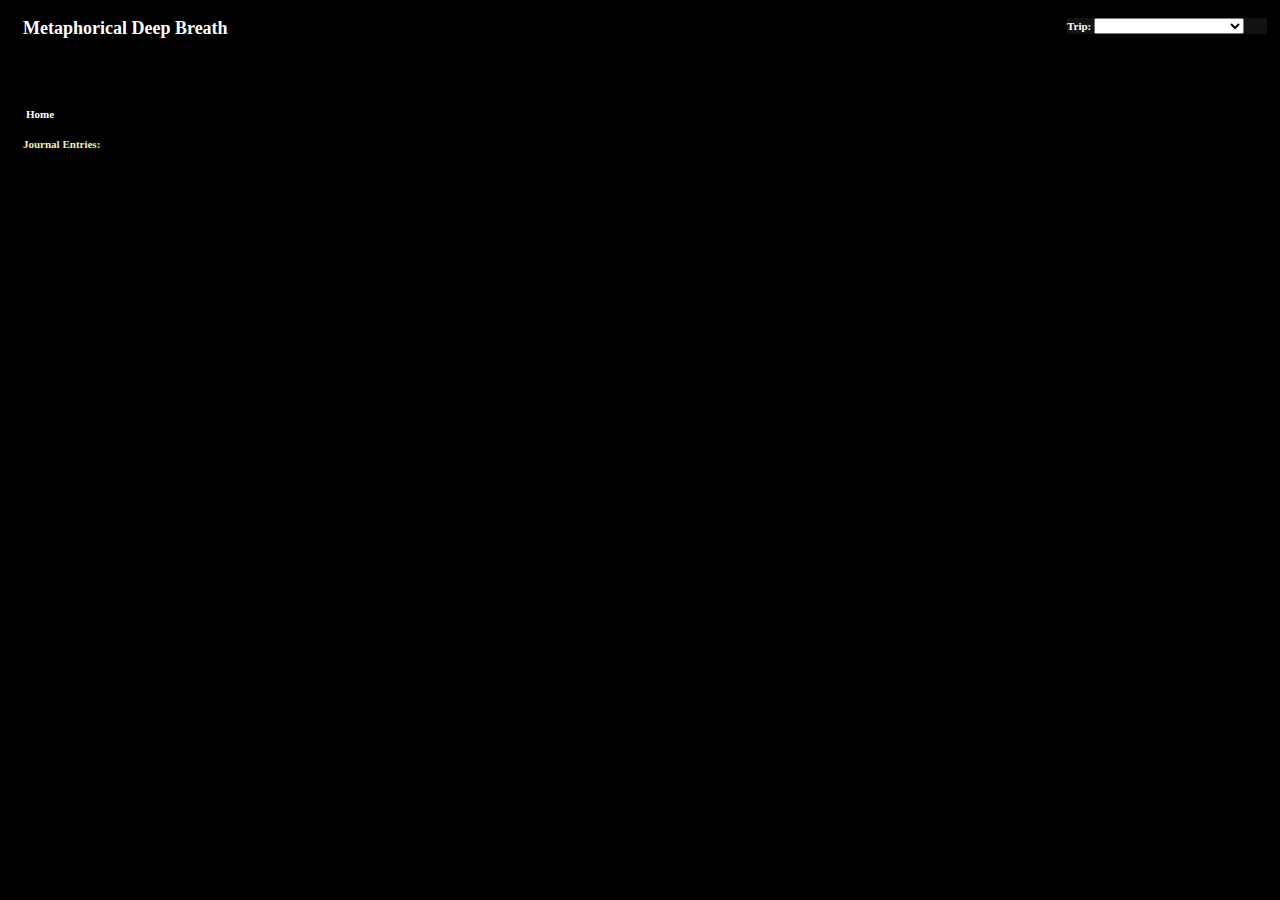
<file: index.html>
<!DOCTYPE html PUBLIC "-//W3C//DTD XHTML 1.0 Transitional//EN"
    "http://www.w3.org/TR/xhtml1/DTD/xhtml1-transitional.dtd">
<html xmlns="http://www.w3.org/1999/xhtml">
  <head>
    <meta name="generator" content=
    "HTML Tidy for Windows (vers 14 February 2006), see www.w3.org" />
    <title>
      Metaphorical Deep Breath - A Travel Blog
    </title><!-- JQuery Imports -->
<link rel="stylesheet" type="text/css" href="css/main.css" />
	<link   href="js/jquery/jquery.pwi/css/pwi.css" rel="stylesheet" type="text/css"/>
	<link   href="js/jquery/jquery.pwi/js/jquery.slimbox2/jquery.slimbox2.css" rel="stylesheet" type="text/css"/>
    <link rel="stylesheet" type="text/css" href="css/dark-hive/jquery-ui-1.8.custom.css" />
	<link rel="stylesheet" type="text/css" href="js/jquery/jwysiwyg/jquery.wysiwyg.css" />
    <script type="text/javascript" src="js/jquery/jquery-1.4.2.min.js">
</script>
	<script type="text/javascript" src="js/jquery/jquery.blockui.js">
	</script>
    <script type="text/javascript" src="js/jquery/jquery.layout.min-1.2.0.js">
</script>
    <script type="text/javascript" src="js/jquery/jquery-ui-1.8.custom.min.js">
</script>
		<script src="js/jquery/jquery.pwi/js/jquery.slimbox2/jquery.slimbox2.js" type="text/javascript"></script>

		<script src="js/jquery/jquery.pwi/js/jquery.pwi.js" type="text/javascript"></script>

	<script type="text/javascript" src=
    "http://maps.google.co.uk/maps?file=api&amp;v=2&amp;key=ABQIAAAAtN4hECGudqg6epgOA2ksuBRTuAA4jwnjEFdxJeOOthBDmzmzlBR2rYXU8_Qw4xI1UGWOcyhsHIuRKQ">
</script><!-- Local Application Javascript -->
    <script type="text/javascript" src="js/app/mdb.util.js">
</script>
    <script type="text/javascript" src="js/app/mdb.layout.js">
</script>
    <script type="text/javascript" src="js/app/mdb.map.js">
</script>
    <script type="text/javascript" src="js/app/mdb.locations.js">
</script>
    <script type="text/javascript" src="js/app/mdb.routes.js">
</script>
    <script type="text/javascript" src="js/app/mdb.journals.js">
</script>

    <script type="text/javascript" src="js/app/mdb.trips.js">
</script>
<!-- Style Sheets -->

 
    <script type="text/javascript">
//<![CDATA[
    $(document).ready(function(){	
        $.initialiseUtils();       
		$.initialiseMapPublic();	
		$.blockUI({message: 'Loading ...',css: blockUI_progress});	
		$.layoutPublicUI();
		$.initialiseTrips('public');		

	$('#save-comment')
				.button()
				.click(function() {
					// Add code to load trips
					$.saveComment();				
				});
			
		// $.loadJournals('public');			
        $.unblockUI();			
    });
    //]]>
    </script>
	 
    <style type="text/css">
    </style>
  </head>
  <body>
    <div class="ui-layout-north c1">
    <div class="upper-left-nav" >
      	Metaphorical Deep Breath<br/>
		<div id="trip-header"></div>
		</div>
		<div class="upper-right-nav">
			    Trip:&nbsp;<select id="trip-select" class="trip-select">	
			</select>
		</div>
    </div>    
	<div  class="ui-layout-center" style="padding: 10px; overflow: auto;" id="center-content">      
    <div id="journal_view" style="display: none; overflow: auto;">				
				<div id="journal_view_name"> </div>
				<div id="journal_view_posted"> </div>				
				<div id="photo_container"> </div>
				<div id="journal_map"> </div>				
				<div id="journal_view_journal"> </div>
				<div style="float: left; width: 100%;"><h4>Leave your comments below:</h4></div>
				<div id="journal_comments"> </div>
				<div id="journal_add_comment"> 
				  <form id="add-comment" action="comment/save" method="post" name="add-trip">
					<input type="hidden" name="journal_id" value="" id="journal_id" />	
					<div class="input">
					  <label for="name">Your Name</label> <input type="text" name="comment_name" id="comment_name" value="" />
					</div>

					<div class="input">
					  <label for="human">The "Are you a human?" Test:</label> <input type="text" name="human" id="human" value="" /><br/><smaller>Enter in the field above the city in which Clifton and Sally both normally live.</smaller>
					</div>
					<div class="input">
					  <label for="trip_date">Your Comment</label><textarea name="comment_comment" id="comment_comment" ></textarea>
					</div>
				 </form>
				 	<button id="save-comment">Add Comment</button>
				</div>
	  </div> 
	 <div id="journal_summary"> 
		<ul class='summary_list' id="journal_summary_list"></ul>
	  </div>
	  
    </div>	 	
	<div  class="ui-layout-west" style="padding: 10px;  overflow: auto;" id="east-content">      
		 <ul class='list' id="util_list"><li id="home_link"><a href="#">Home</a></li></ul>
		 <h4 style="color: #efefaf">Journal Entries:</h4>
		 <ul class='list' id="journal_list"></ul>
    </div>	 
  </body>
</html>
</file>
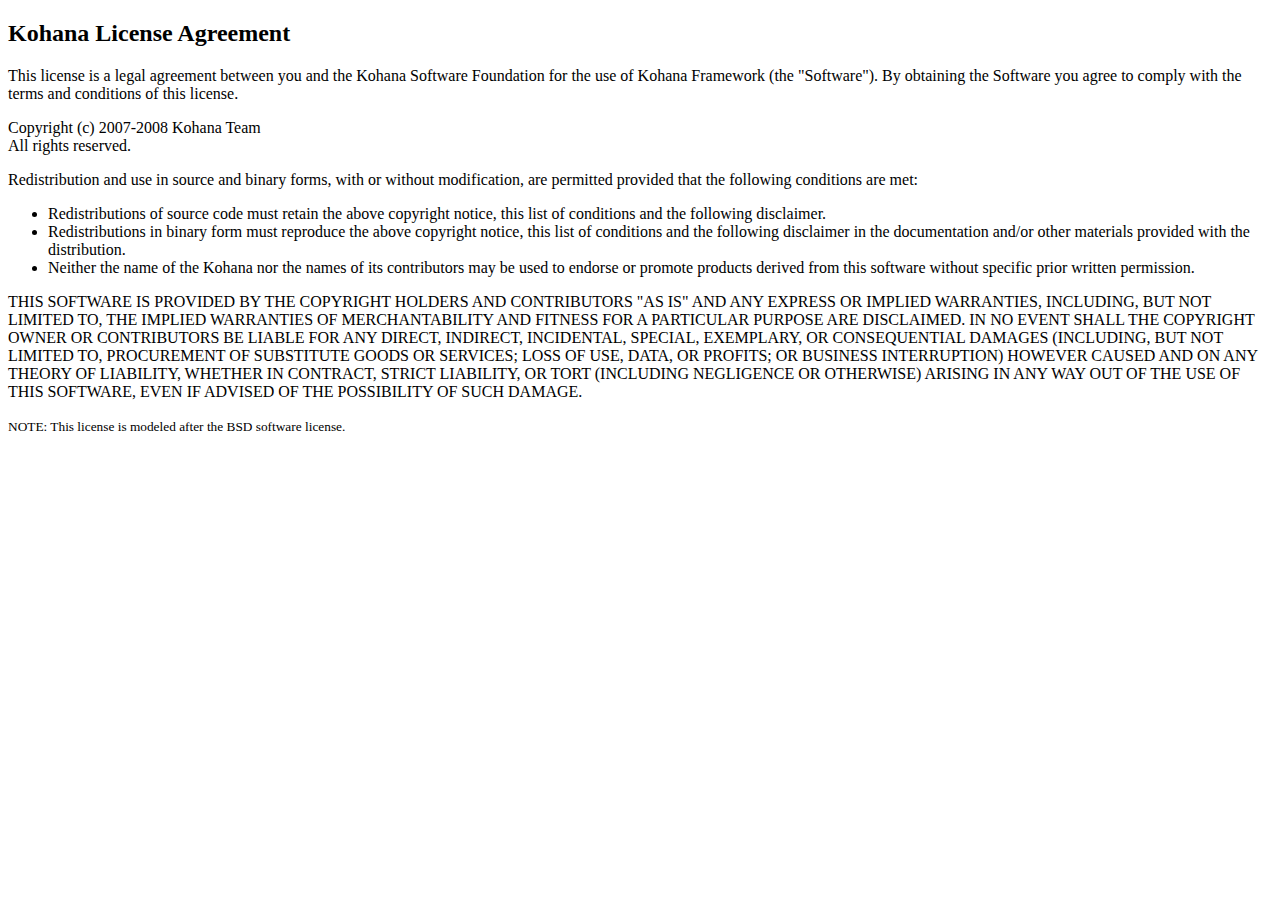
<file: Kohana License.html>
<!DOCTYPE html PUBLIC "-//W3C//DTD XHTML 1.0 Strict//EN" "http://www.w3.org/TR/xhtml1/DTD/xhtml1-strict.dtd">
<html xmlns="http://www.w3.org/1999/xhtml" xml:lang="en" lang="en">
<head>
<meta http-equiv="Content-Type" content="text/html; charset=utf-8"/>

<title>Kohana License</title>

</head>
<body>

<h2>Kohana License Agreement</h2>

<p>This license is a legal agreement between you and the Kohana Software Foundation for the use of Kohana Framework (the "Software"). By obtaining the Software you agree to comply with the terms and conditions of this license.</p>

<p>Copyright (c) 2007-2008 Kohana Team<br/>All rights reserved.</p>

<p>Redistribution and use in source and binary forms, with or without modification, are permitted provided that the following conditions are met:</p>

<ul>
<li>Redistributions of source code must retain the above copyright notice, this list of conditions and the following disclaimer.</li>
<li>Redistributions in binary form must reproduce the above copyright notice, this list of conditions and the following disclaimer in the documentation and/or other materials provided with the distribution.</li>
<li>Neither the name of the Kohana nor the names of its contributors may be used to endorse or promote products derived from this software without specific prior written permission.</li>
</ul>

<p>THIS SOFTWARE IS PROVIDED BY THE COPYRIGHT HOLDERS AND CONTRIBUTORS "AS IS" AND ANY EXPRESS OR IMPLIED WARRANTIES, INCLUDING, BUT NOT LIMITED TO, THE IMPLIED WARRANTIES OF MERCHANTABILITY AND FITNESS FOR A PARTICULAR PURPOSE ARE DISCLAIMED. IN NO EVENT SHALL THE COPYRIGHT OWNER OR CONTRIBUTORS BE LIABLE FOR ANY DIRECT, INDIRECT, INCIDENTAL, SPECIAL, EXEMPLARY, OR CONSEQUENTIAL DAMAGES (INCLUDING, BUT NOT LIMITED TO, PROCUREMENT OF SUBSTITUTE GOODS OR SERVICES; LOSS OF USE, DATA, OR PROFITS; OR BUSINESS INTERRUPTION) HOWEVER CAUSED AND ON ANY THEORY OF LIABILITY, WHETHER IN CONTRACT, STRICT LIABILITY, OR TORT (INCLUDING NEGLIGENCE OR OTHERWISE) ARISING IN ANY WAY OUT OF THE USE OF THIS SOFTWARE, EVEN IF ADVISED OF THE POSSIBILITY OF SUCH DAMAGE.</p>

<p><small>NOTE: This license is modeled after the BSD software license.</small></p>

</body>
</html>
</file>
<file: css/main.css>
body
{
	background-color:#000;
	color:#FFF;
	font-size:11px;
	padding-left:5px;
	padding-right:5px;
	font-family:verdana;
}

label
{
	padding-bottom:4px;
	display:block;
	font-size:80%;
}


.gmnoprint a  {
       color: black !important;
       font-weight: normal !important;
       font-size: smaller !important;
}

.summary_list
{
	list-style:none;
	font-size:11px;			
	padding: 0px;
}

a {
	color: white;
	text-decoration: none;
	font-weight: bold;
}

a:hover {
	color: #efefaf;
	text-decoration: underline;
	font-weight: bold;
}

.summary_list li
{
	padding:3px;		
	margin-bottom: 20px;
}

.summary_list li:hover
{	
	/* cursor:hand; */
}

.list
{
	list-style:none;
	font-size:11px;	
	padding:0;
}

.journal_image 
{
	height: 72px;
	width: 72px;
	border: solid 1px white;
	margin: 5px;
	float: left; 
	margin-right: 15px;
}

.list li
{
	padding:3px;
}

.journal_editor {
	height: 120px;
}

.list li:hover
{
	background:#555;
	color:#fff;
	cursor:hand;
}

#journal_view_journal {
	float: left;
	width: 65%;	
	padding: 0px;	
	margin-top: 15px;
}

.pwi_container{
	color: #ffffff;
	/*background-color: #FFFFFF;*/
	float: left;
	width: 70%;
	font-family: Arial;
	font-size: 8pt;
	padding: 5px;
}

.wysiwyg {
	height: 120px;
}

#trip-header {
   font-size: 12px;
}

#journal_map {
	float: right;
	width: 25%;	
	padding-left: 5px;
	padding-top: 10px;
	height: 330px;
	border: solid 2px white;
	border-bottom: solid 6px white;
}

#journal_add_comment {
	float: left;
	width: 65%;
	margin-top: 20px;
	padding-top: 15px;
}

#journal_comments {
	float: left;
	width: 65%;	
	margin-top: 5px;
	padding-top: 5px;
	border-top: dotted 1px white;
	color: #efefaf;
}

#showall
{
	background:#343434;
	color:#FFF;
}

div.c1 {height: 35px; padding-top: 10px; padding-left: 10px;font-size: 18px; font-weight: bold;}

div.input
{
	padding:3px 0;
}

div.error
{
	color:red;
	font-weight:700;
}

#journal_view
{	
	overflow:auto;
}



#list
{
	font-size:10px;
	overflow:auto;
}

#list div
{
	cursor:hand;
	border-bottom:solid 1px silver;
	padding:3px;
}

#list div:hover
{
	background:#eee;
	color:#151;
	cursor:hand;
}

.ui-tabs-disabled
{
	display:none;
}

.ui-layout-pane-west-open
{
	width:250px;
}

button,input,select
{
	width:100%;
}


.trip-select {
}

div.upper-right-nav {
	float: right;
	width: 200px;
	font-size: 11px;
	background: #121212;
}

div.upper-right-nav select {
	width: 150px;
	font-size: 11px;
}

div.upper-left-nav {
	float: left;
}


textarea
{
	width:99%;
}


#directions,#east-tabs-1,#east-tabs-2
{
	overflow:auto;
}

div.blockMsg {
    width:  30%;
    top:    40%;
    left:   40%;	
    text-align: center;
	vertical-align: middle;
    border: 0px;
    -moz-border-radius: 10px;
    -webkit-border-radius: 10px;
	-ms-filter: "progid:DXImageTransform.Microsoft.Alpha(Opacity=50)"; 
    filter: progid:DXImageTransform.Microsoft.Alpha(Opacity=50); 
    -moz-opacity:.70;
    opacity:.70;    	
    color: #fff;
	font-size: 14px;
}
</file>
<file: js/jquery/jquery.pwi/css/pwi.css>
.pwi_loader{	
	width: 200px;	
	color: #ffffff;	
	float: left;
	padding: 5px;
	background: none;
}

.pwi_container a{
	color: #ffffff;
}

.pwi_album_description{
	text-align: left;
	color: #ffffff;
	font-family: Arial;
	font-size: 8pt;
	background-color: #7F7F7F;
	padding: 10px;

}
.pwi_album_description .title{
	color: #ffffff;
	font-size: 12pt;
	margin-top: 10px;

}
.pwi_album_description .details{
	color: #ffffff;
	font-size: 8pt;
	font-style: italic;
}
.pwi_album_description .description{
	font-size: 10pt;
	padding: 5px;
}
.pwi_album_description .sslink{

}

.pwi_album{
	float: left;
	margin: 1em;
	text-align: center;
	color: #ffffff;
	cursor: pointer;
}

.pwi_album_backlink{
	text-decoration: underline;
	cursor: pointer;
}

.pwi_album img{
	border: 0px solid #7F7F7F;
}

.pwi_photo{
	float: left;
	margin: 1em;
	text-align: center;	
}
.pwi_photo img{	
	border: 2px solid white;
	border-bottom: 6px solid white;
        -moz-box-shadow: 5px 5px 5px #545454;
        -webkit-box-shadow: 5px 5px 5px #545454;
}

.pwi_photo a{
	text-decoration: none;	
}

.pwi_pager{
	clear: both;
}
.pwi_prevpage, .pwi_nextpage, .pwi_pager_page, .pwi_pager_current{
	float: left;
	margin: 5px;

}
.link{
	text-decoration: underline;
	cursor: pointer;
}

.pwi_pager_current{
	text-decoration: none;
	font-weight: bold;
}
</file>
